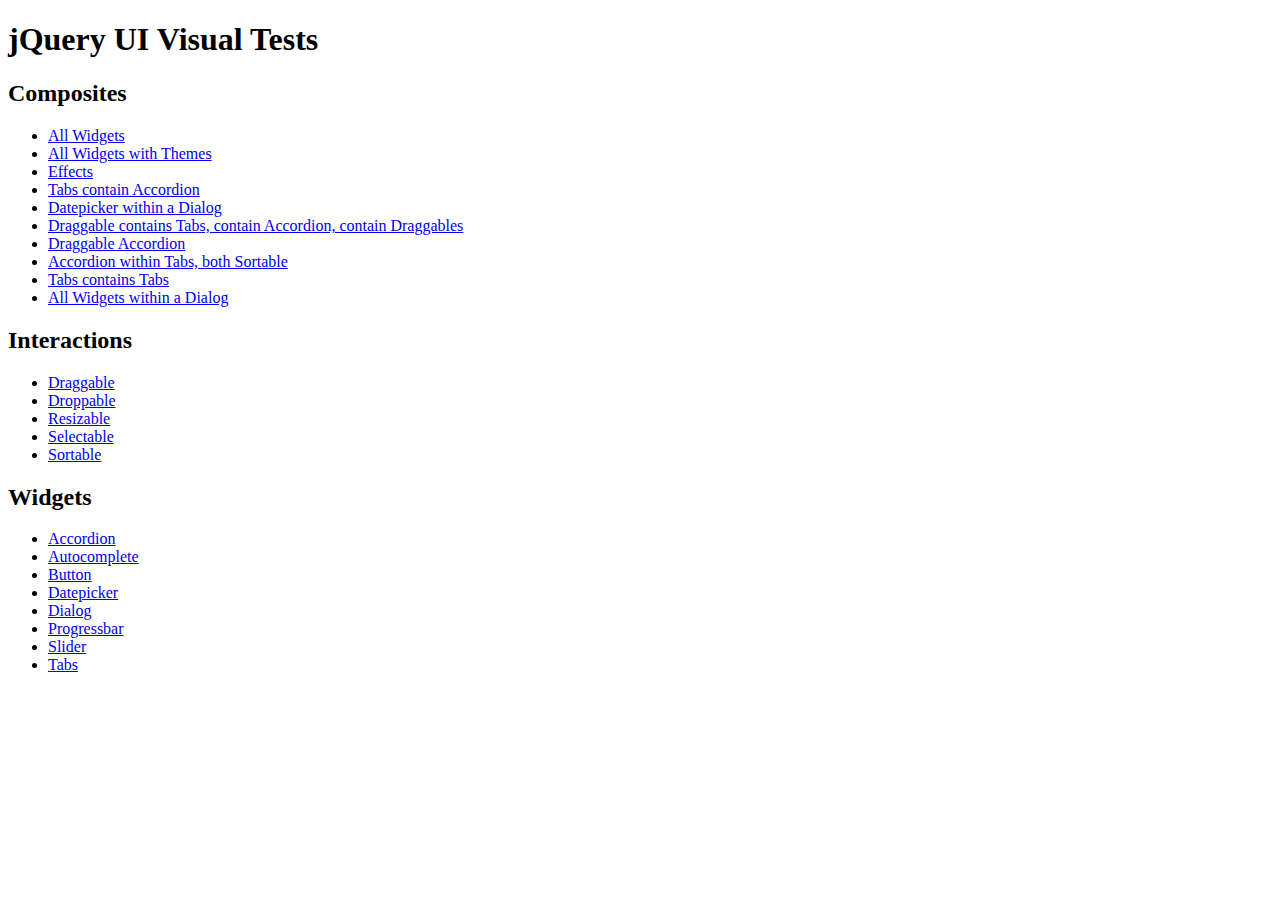
<file: tests/visual/index.html>
<!DOCTYPE html>
<html lang="en">
<head>
	<meta charset="UTF-8" />
	<title>jQuery UI Visual Tests</title>
	<link rel="stylesheet" href="../../themes/base/jquery.ui.all.css" type="text/css" />
</head>

<body>
	
<h1>jQuery UI Visual Tests</h1>

<h2>Composites</h2>
<ul>
	<li><a href="all.html">All Widgets</a></li>
	<li><a href="theme.html">All Widgets with Themes</a></li>
	<li><a href="effects.all.html">Effects</a></li>
	<li><a href="compound/accordion_tabs.html">Tabs contain Accordion</a></li>
	<li><a href="compound/datepicker_dialog.html">Datepicker within a Dialog</a></li>
	<li><a href="compound/draggable_accordion_accordion_tabs_draggable.html">Draggable contains Tabs, contain Accordion, contain Draggables</a></li>
	<li><a href="compound/draggable_accordion.html">Draggable Accordion</a></li>
	<li><a href="compound/sortable_accordion_sortable_tabs.html">Accordion within Tabs, both Sortable</a></li>
	<li><a href="compound/tabs_tabs.html">Tabs contains Tabs</a></li>
	<li><a href="compound/widgets_in_dialog.html">All Widgets within a Dialog</a></li>
</ul>


<h2>Interactions</h2>
<ul>
	<li><a href="draggable/draggable.html">Draggable</a></li>
	<li><a href="droppable/droppable.html">Droppable</a></li>
	<li><a href="resizable/resizable.html">Resizable</a></li>
	<li><a href="selectable/selectable.html">Selectable</a></li>
	<li><a href="sortable/sortable.html">Sortable</a></li>
</ul>

<h2>Widgets</h2>
<ul>
	<li><a href="accordion/accordion.html">Accordion</a></li>
	<li><a href="autocomplete/autocomplete.html">Autocomplete</a></li>
	<li><a href="button/button.html">Button</a></li>
	<li><a href="datepicker/datepicker.html">Datepicker</a></li>
	<li><a href="dialog/dialog.html">Dialog</a></li>
	<li><a href="progressbar/progressbar.html">Progressbar</a></li>
	<li><a href="slider/slider.html">Slider</a></li>
	<li><a href="tabs/tabs.html">Tabs</a></li>
</ul>

</body>
</html>
</file>
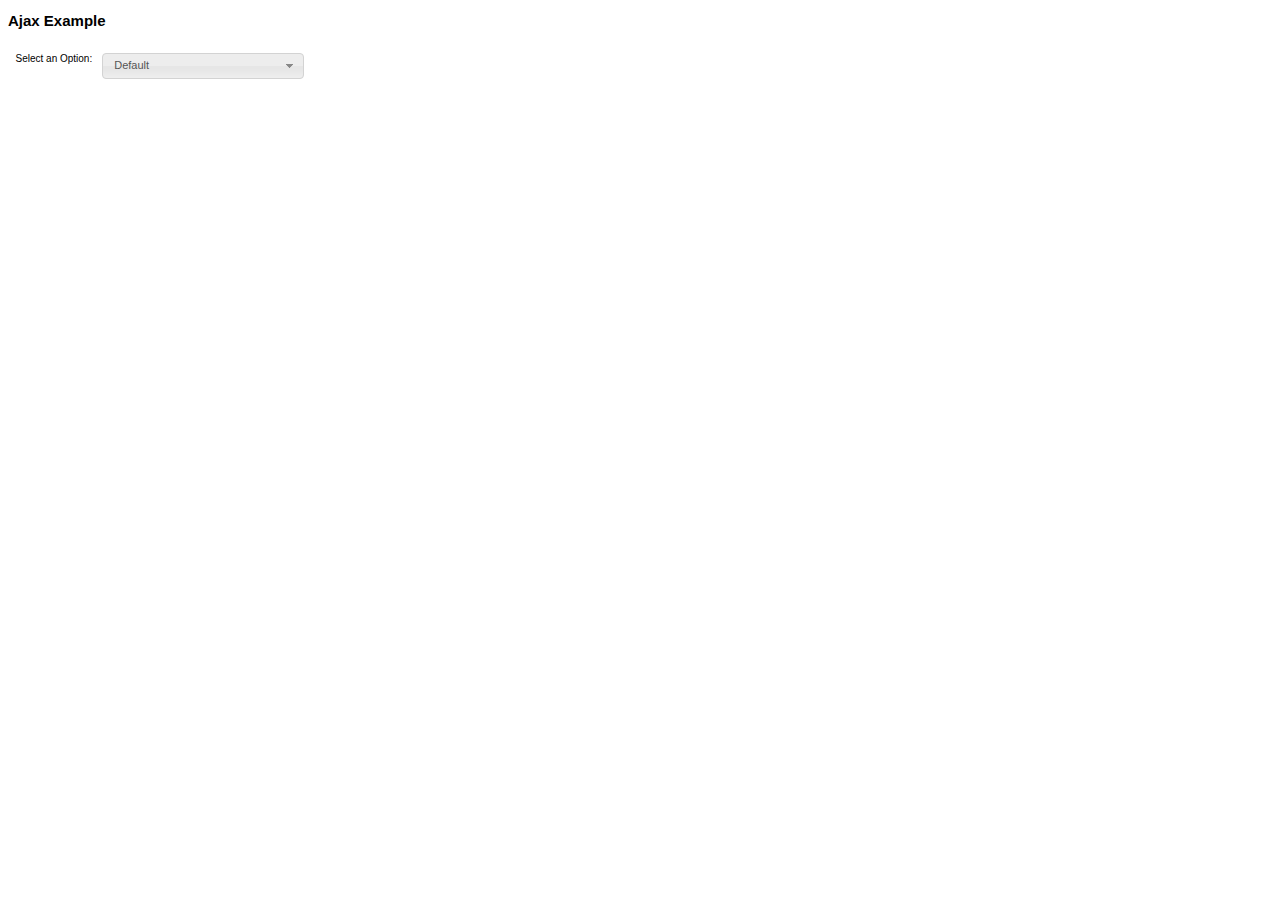
<file: demos/selectmenu/ajax.html>
<!DOCTYPE html>
<html>
	<head>
	<meta http-equiv="content-type" content="text/html; charset=utf-8" />
	<title>Demo Page for jQuery UI selectmenu</title>
	
	<link type="text/css" href="../../themes/base/jquery.ui.all.css" rel="stylesheet" />
	<link type="text/css" href="../../themes/base/jquery.ui.selectmenu.css" rel="stylesheet" />
	<script type="text/javascript" src="../../jquery-1.6.2.min.js"></script>
	<script type="text/javascript" src="../../ui/jquery.ui.core.js"></script>
	<script type="text/javascript" src="../../ui/jquery.ui.widget.js"></script>
	<script type="text/javascript" src="../../ui/jquery.ui.position.js"></script>
	
	<script type="text/javascript" src="../../ui/jquery.ui.selectmenu.js"></script>

	<style type="text/css">
		/*demo styles*/
		body {font-size: 62.5%; font-family:"Verdana",sans-serif; }
		fieldset { border:0; margin: 20px 0 0 0;}	
		label,select,.ui-select-menu { float: left; margin-right: 10px; }
		select { width: 200px; }
		
		/*select with custom icons*/
		body a.customicons { height: 2.8em;}
		body .customicons li a, body a.customicons span.ui-selectmenu-status { line-height: 2em; padding-left: 30px !important; }
		body .video .ui-selectmenu-item-icon, body .podcast .ui-selectmenu-item-icon, body .rss .ui-selectmenu-item-icon { height: 24px; width: 24px; }
		body .video .ui-selectmenu-item-icon { background: url(images/24-video-square.png) 0 0 no-repeat; }
		body .podcast .ui-selectmenu-item-icon { background: url(images/24-podcast-square.png) 0 0 no-repeat; }
		body .rss .ui-selectmenu-item-icon { background: url(images/24-rss-square.png) 0 0 no-repeat; }
		
		
	</style>
	<script type="text/javascript">	
		$(function(){		
						
			var speedA = $('select#speedA').selectmenu({
				select: function(event, options) {
					$.ajax({
						data: "get_data=" + options.value,
						type: "GET",
						// you need a serversite script which checks the username
						url: "ajax/get_data.php",
						success: function(value) {
							// add the returned HTML (the new select)
							$("#result_data").html(value).find("select").selectmenu();
							
						}
					});
				}
			});
			
		});		
		
	</script>
</head>
<body>
	<form action="#">
		<h2>Ajax Example</h2>
		<fieldset>
			<label for="speedA">Select an Option:</label>
			<select name="speedA" id="speedA">
				<option value="0">Default</option>
				<option value="1">Ajax Call</option>
			</select>
		</fieldset>
	</form>
	
	<div id="result_data"></div>
</body>
</html>
</file>
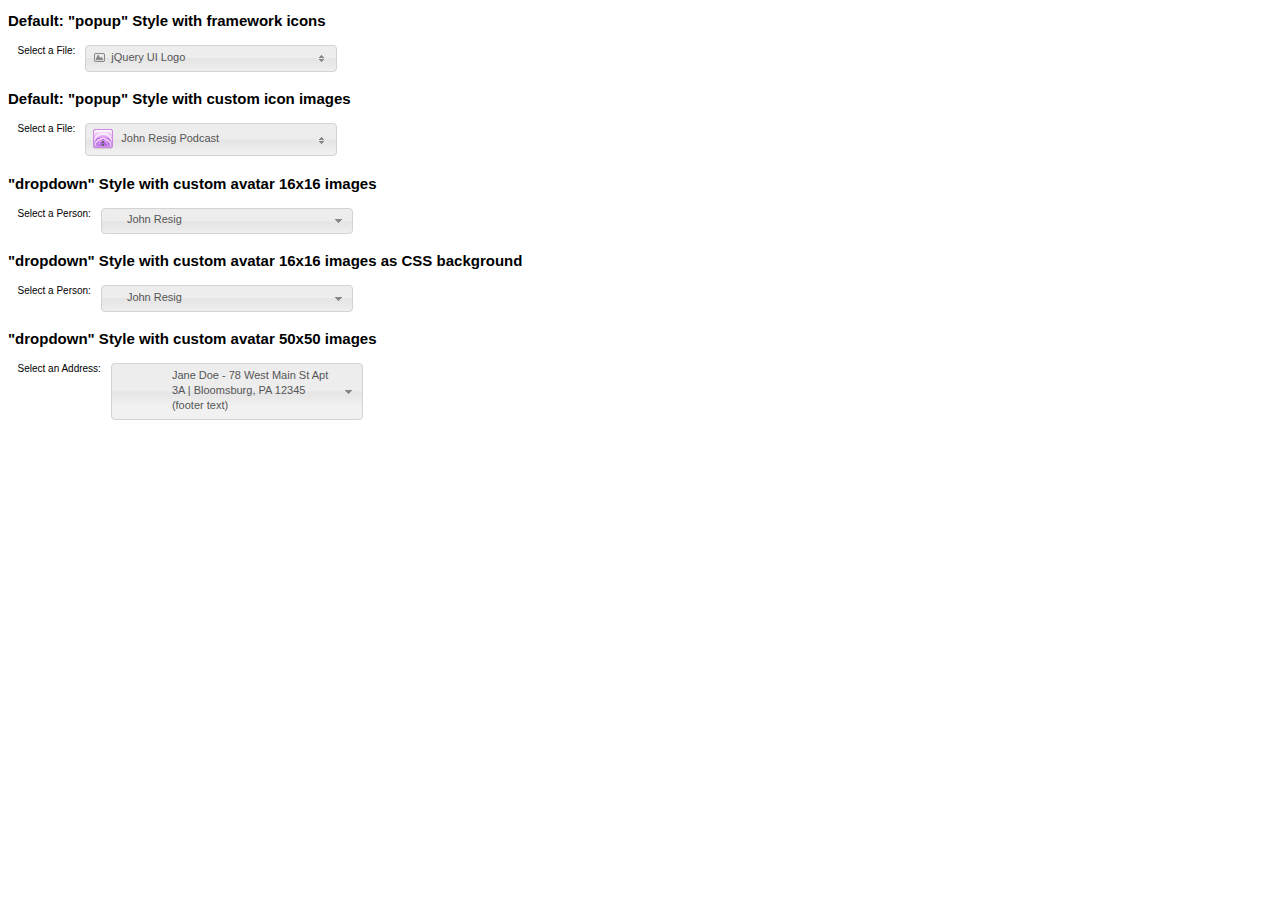
<file: demos/selectmenu/background_image.html>
<!DOCTYPE html>
<html>
	<head>
	<meta http-equiv="content-type" content="text/html; charset=utf-8" />
	<title>Demo Page for jQuery UI selectmenu</title>
	
	<link type="text/css" href="../../themes/base/jquery.ui.all.css" rel="stylesheet" />
	<link type="text/css" href="../../themes/base/jquery.ui.selectmenu.css" rel="stylesheet" />
	<script type="text/javascript" src="../../jquery-1.6.2.min.js"></script>
	<script type="text/javascript" src="../../ui/jquery.ui.core.js"></script>
	<script type="text/javascript" src="../../ui/jquery.ui.widget.js"></script>
	<script type="text/javascript" src="../../ui/jquery.ui.position.js"></script>
	
	<script type="text/javascript" src="../../ui/jquery.ui.selectmenu.js"></script>

	<style type="text/css">
		/* demo styles */
		body {font-size: 62.5%; font-family:"Verdana",sans-serif; }
		fieldset { border:0; }	
		label,select,.ui-select-menu { float: left; margin-right: 10px; }
		select { width: 250px; }
		.ui-selectmenu-menu li a, .ui-selectmenu-status { padding: 0.3em 2em; }
					
		/* select with custom icons */
		body a.customicons { height: 2.8em;}
		body .customicons li a, body a.customicons span.ui-selectmenu-status { line-height: 2em; padding-left: 30px !important; }
		body .video .ui-selectmenu-item-icon, body .podcast .ui-selectmenu-item-icon, body .rss .ui-selectmenu-item-icon { height: 24px; width: 24px; }
		body .video .ui-selectmenu-item-icon { background: url(images/24-video-square.png) 0 0 no-repeat; }
		body .podcast .ui-selectmenu-item-icon { background: url(images/24-podcast-square.png) 0 0 no-repeat; }
		body .rss .ui-selectmenu-item-icon { background: url(images/24-rss-square.png) 0 0 no-repeat; }
		
		/* select with CSS avatar icons */
		option.css-avatar { background-repeat: no-repeat !important; padding-left: 20px; }
		
		/* select with big avatar icons */
		a.avatar-big { height: 5em; }
		.avatar-big .ui-selectmenu-item-icon { height: 50px; width: 50px; }		
		.ui-selectmenu-menu li.avatar-big a, a.avatar-big span.ui-selectmenu-status { padding-left: 5em !important; height: 50px; }
	</style>
	<script type="text/javascript">	
		$(function(){
			$('select#files').selectmenu({
				style:'popup', 
				icons: [
					{find: '.script', icon: 'ui-icon-script'},
					{find: '.image', icon: 'ui-icon-image'}
				]
			});	
			
			$('select#filesB').selectmenu({
				style:'popup', 
				icons: [
					{find: '.video'},
					{find: '.podcast'},
					{find: '.rss'}
				]
			});			
			
			$('select#peopleA').selectmenu({
				icons: [
					{find: '.avatar'}
				],
				bgImage: function() {
					return 'url(' + $(this).attr("title") + ')';
				}
			});

			$('select#peopleB').selectmenu({
				icons: [
					{find: '.css-avatar'}
				],
				bgImage: function() {
					return $(this).css("background-image");
				}
			});

			$('select#peopleC').selectmenu({
				icons: [
					{find: '.avatar-big'}
				],
				bgImage: function() {
					return 'url(' + $(this).attr("title") + ')';
				},
				menuWidth: "300px"
			});
		});
		
		//a custom format option callback
		var addressFormatting = function(text){
			var newText = text;
			//array of find replaces
			var findreps = [
				{find:/^([^\-]+) \- /g, rep: '<span class="ui-selectmenu-item-header">$1</span>'},
				{find:/([^\|><]+) \| /g, rep: '<span class="ui-selectmenu-item-content">$1</span>'},
				{find:/([^\|><\(\)]+) (\()/g, rep: '<span class="ui-selectmenu-item-content">$1</span>$2'},
				{find:/([^\|><\(\)]+)$/g, rep: '<span class="ui-selectmenu-item-content">$1</span>'},
				{find:/(\([^\|><]+\))$/g, rep: '<span class="ui-selectmenu-item-footer">$1</span>'}
			];
			
			for(var i in findreps){
				newText = newText.replace(findreps[i].find, findreps[i].rep);
			}
			return newText;
		}		
	</script>
</head>
<body>
	<form action="#">
		<h2>Default: "popup" Style with framework icons</h2>
		<fieldset>
			<label for="files">Select a File:</label>
			<select name="files" id="files">
				<option value="jquery" class="script">jQuery.js</option>
				<option value="jquerylogo" class="image">jQuery Logo</option>
				<option value="jqueryui" class="script">ui.jQuery.js</option>
				<option value="jqueryuilogo" selected="selected" class="image">jQuery UI Logo</option>
				<option value="somefile">Some unknown file</option>
			</select>
		</fieldset>
		<h2>Default: "popup" Style with custom icon images</h2>
		<fieldset>
			<label for="filesB">Select a File:</label>
			<select name="filesB" id="filesB" class="customicons">
				<option value="mypodcast" class="podcast">John Resig Podcast</option>
				<option value="myvideo" class="video">Scott Gonzales Video</option>
				<option value="myrss" class="rss">jQuery RSS XML</option>
			</select>
		</fieldset>		
		
		<h2>"dropdown" Style with custom avatar 16x16 images</h2>
		<fieldset>
			<label for="peopleA">Select a Person:</label>
			<select name="peopleA" id="peopleA">
				<option value="1" class="avatar" title="http://www.gravatar.com/avatar/b3e04a46e85ad3e165d66f5d927eb609?d=monsterid&r=g&s=16">John Resig</option>
				<option value="2" class="avatar" title="http://www.gravatar.com/avatar/e42b1e5c7cfd2be0933e696e292a4d5f?d=monsterid&r=g&s=16">Tauren Mills</option>
				<option value="3" class="avatar" title="http://www.gravatar.com/avatar/bdeaec11dd663f26fa58ced0eb7facc8?d=monsterid&r=g&s=16">Jane Doe</option>
			</select>
		</fieldset>
		
		<h2>"dropdown" Style with custom avatar 16x16 images as CSS background</h2>
		<fieldset>
			<label for="peopleB">Select a Person:</label>
			<select name="peopleB" id="peopleB">
				<option value="1" class="css-avatar" style="background-image: url(http://www.gravatar.com/avatar/b3e04a46e85ad3e165d66f5d927eb609?d=monsterid&r=g&s=16);">John Resig</option>
				<option value="2" class="css-avatar" style="background-image: url(http://www.gravatar.com/avatar/e42b1e5c7cfd2be0933e696e292a4d5f?d=monsterid&r=g&s=16);">Tauren Mills</option>
				<option value="3" class="css-avatar" style="background-image: url(http://www.gravatar.com/avatar/bdeaec11dd663f26fa58ced0eb7facc8?d=monsterid&r=g&s=16);">Jane Doe</option>
			</select>
		</fieldset>
		
		<h2>"dropdown" Style with custom avatar 50x50 images</h2>
		<fieldset>
			<label for="peopleC">Select an Address:</label>
			<select name="peopleC" id="peopleC">
				<option class="avatar-big" title="http://www.gravatar.com/avatar/bdeaec11dd663f26fa58ced0eb7facc8?d=monsterid&r=g&s=50">John Doe - 78 West Main St Apt 3A | Bloomsburg, PA 12345 (footer text)</option>
				<option selected="selected" class="avatar-big" title="http://www.gravatar.com/avatar/bdeaec11dd663f26fa58ced0eb7facc8?d=monsterid&r=g&s=50">Jane Doe - 78 West Main St Apt 3A | Bloomsburg, PA 12345 (footer text)</option>
				<option class="avatar-big" title="http://www.gravatar.com/avatar/bdeaec11dd663f26fa58ced0eb7facc8?d=monsterid&r=g&s=50">Joseph Doe - 78 West Main St Apt 3A | Bloomsburg, PA 12345 (footer text)</option>
				<option class="avatar-big" title="http://www.gravatar.com/avatar/bdeaec11dd663f26fa58ced0eb7facc8?d=monsterid&r=g&s=50">Mad Doe Kiiid - 78 West Main St Apt 3A | Bloomsburg, PA 12345 (footer text)</option>
			</select>
		</fieldset>
	</form>
</body>
</html>
</file>
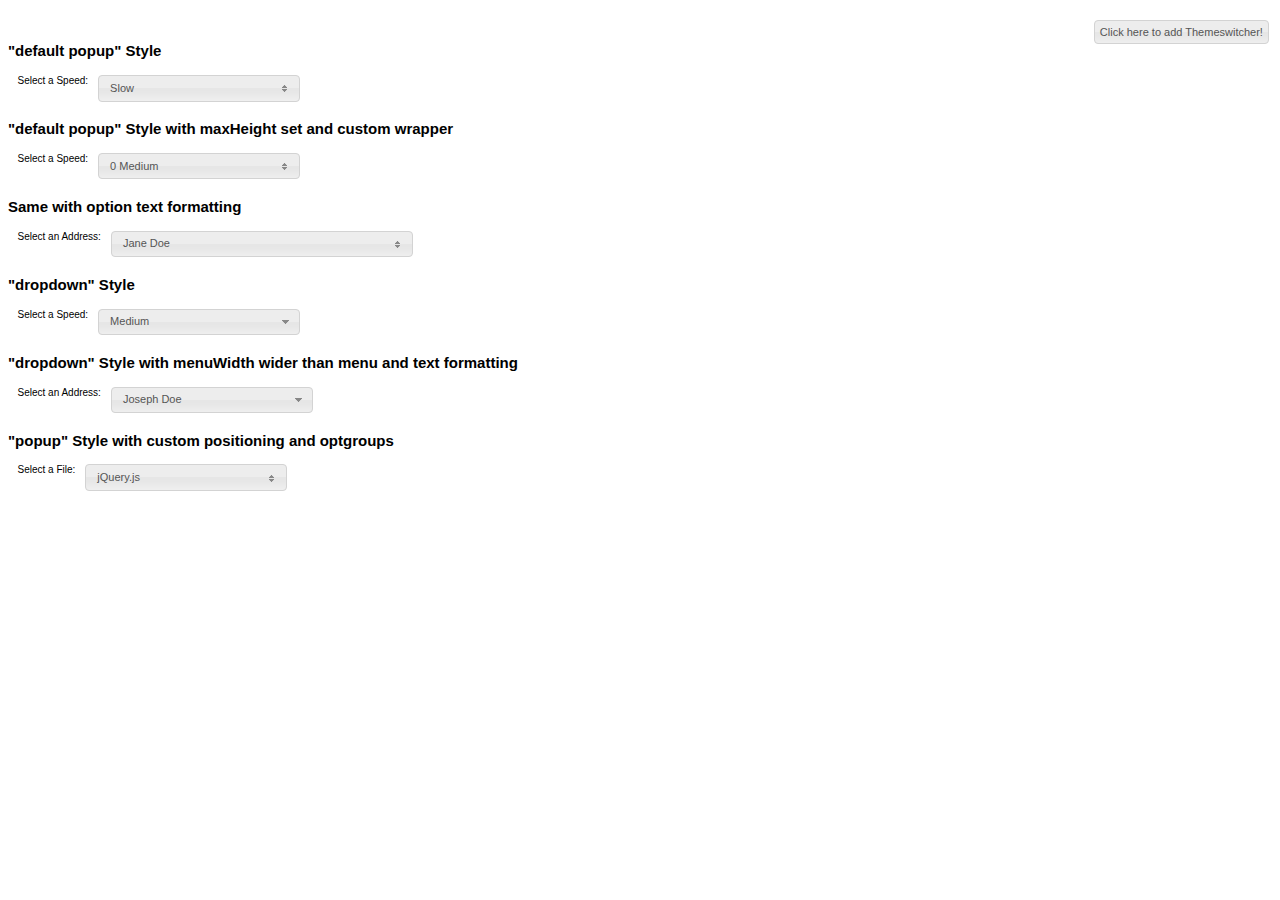
<file: demos/selectmenu/default.html>
<!DOCTYPE html>
<html>
	<head>
	<meta http-equiv="content-type" content="text/html; charset=utf-8" />
	<title>Demo Page for jQuery UI selectmenu</title>
	
	<link type="text/css" href="../../themes/base/jquery.ui.all.css" rel="stylesheet" />
	<link type="text/css" href="../../themes/base/jquery.ui.selectmenu.css" rel="stylesheet" />
	<script type="text/javascript" src="../../jquery-1.6.2.min.js"></script>
	<script type="text/javascript" src="../../ui/jquery.ui.core.js"></script>
	<script type="text/javascript" src="../../ui/jquery.ui.widget.js"></script>
	<script type="text/javascript" src="../../ui/jquery.ui.position.js"></script>
	
	<script type="text/javascript" src="../../ui/jquery.ui.selectmenu.js"></script>

	<style type="text/css">
		/* demo styles */
		body {font-size: 62.5%; font-family:"Verdana",sans-serif; }
		fieldset { border:0; }	
		label,select,.ui-select-menu { float: left; margin-right: 10px; }
		select { width: 200px; }		
		.wrap span.ui-selectmenu-item-header,
		.wrap ul.ui-selectmenu-menu li a { text-decoration: underline !important; }
	</style>
	<script type="text/javascript">	
		$(function(){			
			$('select#speedA').selectmenu({style:'popup'});
						
			$('select#speedAa').selectmenu({
				style:'popup', 
				maxHeight: 150,
				wrapperElement: "<div class='wrap' />"
			});
			
			$('select#speedB').selectmenu({
				style:'popup', 
				width: 300,
				format: addressFormatting
			});
			
			$('select#speedC').selectmenu();
			
			$('select#speedD').selectmenu({
				menuWidth: 400,
				format: addressFormatting
			});
			
			$('select#filesC').selectmenu({
				style:'popup', 
				positionOptions: {
					my: "left center",
					at: "right center",
					offset: "10 0"
				}
			});	
		});		
		
		//a custom format option callback
		var addressFormatting = function(text){
			var newText = text;
			//array of find replaces
			var findreps = [
				{find:/^([^\-]+) \- /g, rep: '<span class="ui-selectmenu-item-header">$1</span>'},
				{find:/([^\|><]+) \| /g, rep: '<span class="ui-selectmenu-item-content">$1</span>'},
				{find:/([^\|><\(\)]+) (\()/g, rep: '<span class="ui-selectmenu-item-content">$1</span>$2'},
				{find:/([^\|><\(\)]+)$/g, rep: '<span class="ui-selectmenu-item-content">$1</span>'},
				{find:/(\([^\|><]+\))$/g, rep: '<span class="ui-selectmenu-item-footer">$1</span>'}
			];
			
			for(var i in findreps){
				newText = newText.replace(findreps[i].find, findreps[i].rep);
			}
			return newText;
		}		
		
		// add themeswitcher
		$(function(){ 
			var ts = $('<div class="ui-button ui-widget ui-state-default ui-corner-all" style="padding: 5px; position: absolute; top: 20px; right: 10px;">Click here to add Themeswitcher!</div>')
			.appendTo('body')
			.bind("click", function() {
				ts.text("Loading Themeswitcher...");
				$.getScript('http://ui.jquery.com/applications/themeroller/themeswitchertool/', function() {
					ts.removeClass("ui-button ui-widget ui-state-default ui-corner-all").text("").unbind("click").themeswitcher(); 
				});
			}); 
		});
	</script>
</head>
<body>
	<br />
	<br />
	<form action="#">
		<h2>"default popup" Style</h2>
		<fieldset>
			<label for="speedA">Select a Speed:</label>
			<select name="speedA" id="speedA">
				<option value="Slower">Slower</option>
				<option value="Slow" selected="selected">Slow</option>
				<option value="Medium">Medium</option>
				<option value="Fast">Fast</option>
				<option value="Faster">Faster</option>
			</select>
		</fieldset>
		<h2>"default popup" Style with maxHeight set and custom wrapper</h2>
		<fieldset>
			<label for="speedAa">Select a Speed:</label>
			<select name="speedAa" id="speedAa">
				<option value="Slower">-6 Slower</option>
				<option value="Slower">-5 Slower</option>
				<option value="Slower">-4 Slower</option>
				<option value="Slow">-3 Slow</option>
				<option value="Slow">-2 Slow</option>
				<option value="Slow">-1 Slow</option>
				<option value="Medium" selected="selected">0 Medium</option>
				<option value="Fast">1 Fast</option>
				<option value="Fast">2 Fast</option>
				<option value="Fast">3 Fast</option>
				<option value="Faster">4 Faster</option>
				<option value="Faster">5 Faster</option>
				<option value="Faster">6 Faster</option>
			</select>
		</fieldset>
		
		<h2>Same with option text formatting</h2>
		<fieldset>
			<label for="speedB">Select an Address:</label>
			<select name="speedB" id="speedB">
				<option>John Doe - 78 West Main St Apt 3A | Bloomsburg, PA 12345 (footer text)</option>
				<option selected="selected">Jane Doe - 78 West Main St Apt 3A | Bloomsburg, PA 12345 (footer text)</option>
				<option>Joseph Doe - 78 West Main St Apt 3A | Bloomsburg, PA 12345 (footer text)</option>
				<option>Mad Doe Kiiid - 78 West Main St Apt 3A | Bloomsburg, PA 12345 (footer text)</option>
			</select>
		</fieldset>
		
		<h2>"dropdown" Style</h2>
		<fieldset>
			<label for="speedC">Select a Speed:</label>
			<select name="speedC" id="speedC">
				<option value="Slower" class="whoo">Slower</option>
				<option value="Slow">Slow</option>
				<option value="Medium" selected="selected">Medium</option>
				<option value="Fast">Fast</option>
				<option value="Faster">Faster</option>
			</select>
		</fieldset>		
		
		<h2>"dropdown" Style with menuWidth wider than menu and text formatting</h2>
		<fieldset>
			<label for="speedD">Select an Address:</label>
			<select name="speedD" id="speedD">
				<option>John Doe - 78 West Main St Apt 3A, Bloomsburg, PA 12345</option>
				<option>Jane Doe - 78 West Main St Apt 3A, Bloomsburg, PA 12345</option>
				<option selected="selected">Joseph Doe - 78 West Main St Apt 3A, Bloomsburg, PA 12345</option>
				<option>Mad Doe Kiiid - 78 West Main St Apt 3A, Bloomsburg, PA 12345</option>
			</select>
		</fieldset>
		
		<h2>"popup" Style with custom positioning and optgroups</h2>		<fieldset>
			<label for="filesC">Select a File:</label>
			<select name="filesC" id="filesC">
				<optgroup label="scripts">
					<option value="jquery">jQuery.js</option>
					<option value="jqueryui">ui.jQuery.js</option>
				</optgroup>
				<optgroup label="Label with space">
					<option value="somefile">Some unknown file</option>
					<option value="someotherfile">Some other file</option>
				</optgroup>
			</select>
		</fieldset>
	</form>
</body>
</html>
</file>
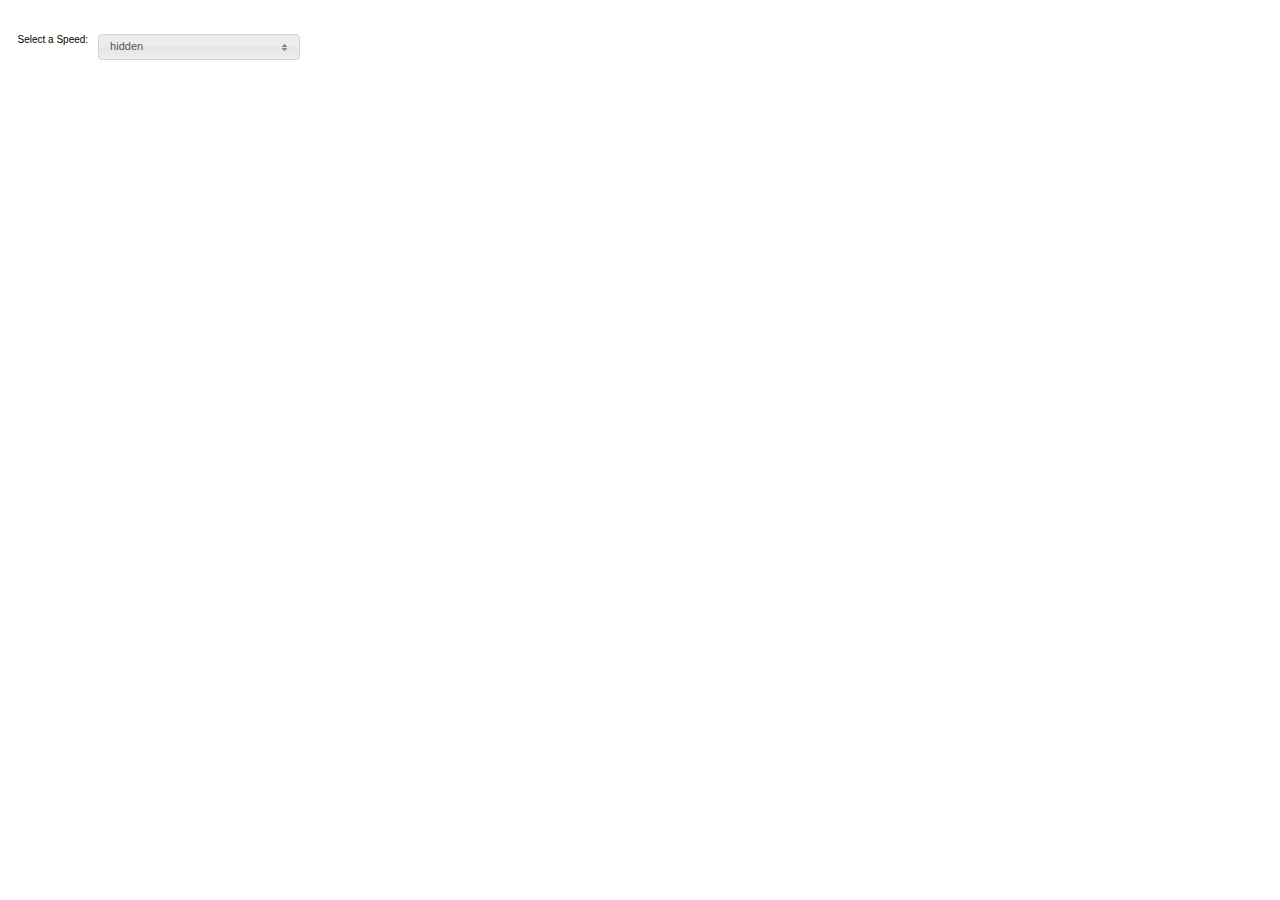
<file: demos/selectmenu/dependency.html>
<!DOCTYPE html>
<html>
	<head>
	<meta http-equiv="content-type" content="text/html; charset=utf-8" />
	<title>Demo Page for jQuery UI selectmenu</title>
	
	<link type="text/css" href="../../themes/base/jquery.ui.all.css" rel="stylesheet" />
	<link type="text/css" href="../../themes/base/jquery.ui.selectmenu.css" rel="stylesheet" />
	<script type="text/javascript" src="../../jquery-1.6.2.min.js"></script>
	<script type="text/javascript" src="../../ui/jquery.ui.core.js"></script>
	<script type="text/javascript" src="../../ui/jquery.ui.widget.js"></script>
	<script type="text/javascript" src="../../ui/jquery.ui.position.js"></script>
	
	<script type="text/javascript" src="../../ui/jquery.ui.selectmenu.js"></script>

	<style type="text/css">
		/* demo styles */
		body {font-size: 62.5%; font-family:"Verdana",sans-serif; }
		fieldset { border:0; }	
		label,select,.ui-select-menu { float: left; margin-right: 10px; }
		select { width: 200px; }		
	</style>
	<script type="text/javascript">	
		$(function(){			
			$('select#switch').selectmenu({
				style:'popup',
				// use seleect callback
				select: function(event, options) {
					if (options.value == 1) { 
						$('select#ghost').parent("fieldset").show();
					} else {
						$('select#ghost').parent("fieldset").hide();
					}
				}
			});
			
			var ghost = $('select#ghost').selectmenu({
				maxHeight: 150
			}).parent("fieldset").hide();
		});		
	</script>
</head>
<body>
	<br />
	<br />
	<form action="#">
	
		<fieldset>
			<label for="switch">Select a Speed:</label>
			<select name="switch" id="switch">
				<option value="1">shown</option>
				<option value="0" selected="selected">hidden</option>
			</select>
		</fieldset>
		
		<fieldset>
			<label for="ghost">Hiding in the dark</label>
			<select name="ghost" id="ghost">
				<option value="Slower">-6 Slower</option>
				<option value="Slower">-5 Slower</option>
				<option value="Slower">-4 Slower</option>
				<option value="Slow">-3 Slow</option>
				<option value="Slow">-2 Slow</option>
				<option value="Slow">-1 Slow</option>
				<option value="Medium" selected="selected">0 Medium</option>
				<option value="Fast">1 Fast</option>
				<option value="Fast">2 Fast</option>
				<option value="Fast">3 Fast</option>
				<option value="Faster">4 Faster</option>
				<option value="Faster">5 Faster</option>
				<option value="Faster">6 Faster</option>
			</select>
		</fieldset>
	</form>
</body>
</html>
</file>
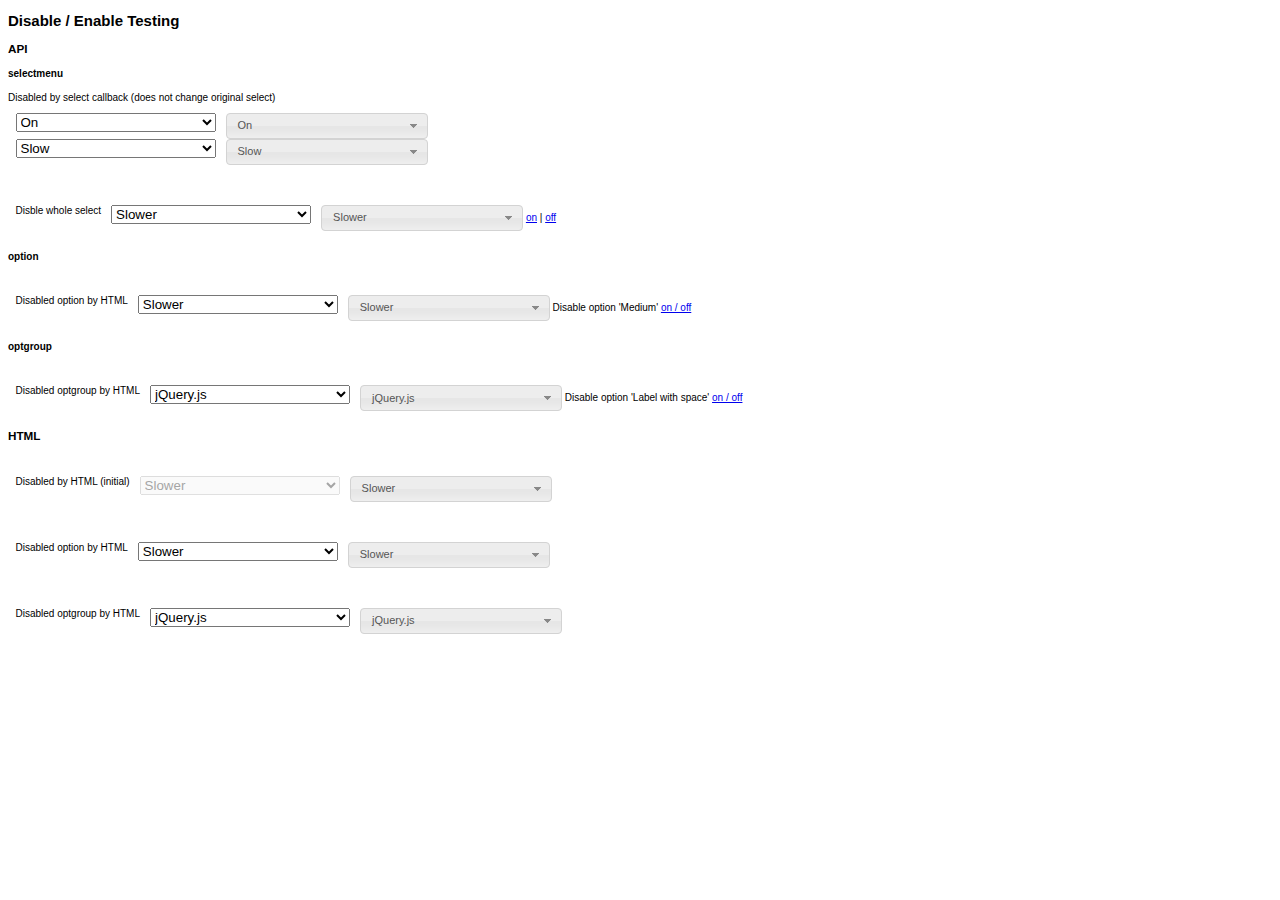
<file: demos/selectmenu/disable_enable.html>
<!DOCTYPE html>
<html>
	<head>
	<meta http-equiv="content-type" content="text/html; charset=utf-8" />
	<title>Demo Page for jQuery UI selectmenu</title>
	
	<link type="text/css" href="../../themes/base/jquery.ui.all.css" rel="stylesheet" />
	<link type="text/css" href="../../themes/base/jquery.ui.selectmenu.css" rel="stylesheet" />
	<script type="text/javascript" src="../../jquery-1.6.2.min.js"></script>
	<script type="text/javascript" src="../../ui/jquery.ui.core.js"></script>
	<script type="text/javascript" src="../../ui/jquery.ui.widget.js"></script>
	<script type="text/javascript" src="../../ui/jquery.ui.position.js"></script>
	
	<script type="text/javascript" src="../../ui/jquery.ui.selectmenu.js"></script>

	<style type="text/css">
		/*demo styles*/
		body {font-size: 62.5%; font-family:"Verdana",sans-serif; }
		fieldset { border:0; margin: 30px 0 0 0;}	
		label,select,.ui-select-menu { float: left; margin-right: 10px; }
		select { width: 200px; }
		
		/*select with custom icons*/
		body a.customicons { height: 2.8em;}
		body .customicons li a, body a.customicons span.ui-selectmenu-status { line-height: 2em; padding-left: 30px !important; }
		body .video .ui-selectmenu-item-icon, body .podcast .ui-selectmenu-item-icon, body .rss .ui-selectmenu-item-icon { height: 24px; width: 24px; }
		body .video .ui-selectmenu-item-icon { background: url(images/24-video-square.png) 0 0 no-repeat; }
		body .podcast .ui-selectmenu-item-icon { background: url(images/24-podcast-square.png) 0 0 no-repeat; }
		body .rss .ui-selectmenu-item-icon { background: url(images/24-rss-square.png) 0 0 no-repeat; }
		
		
	</style>
	<script type="text/javascript">	
		$(function(){		
		
			// please note that option.event is always passed as a string, so do not test for true or 1 with if (options.value)
			// see this issue for more information http://github.com/fnagel/jquery-ui/issues#issue/12
			var speedA_depends = $('select#speedA_depends').selectmenu();		
			var speedA = $('select#speedA').selectmenu({
				select: function(event, options) {
					if (options.value == "on") { 
						speedA_depends.selectmenu('enable');
					} else {
						speedA_depends.selectmenu('disable');
					}
				}
			});
			
			var speedB = $('select#speedB').selectmenu();			
			$("#on").click(function(){
				speedB.selectmenu("enable");
			});			
			$("#off").click(function(){
				speedB.selectmenu("disable");
			});			
			
			var speedB2 = $('select#speedB2').selectmenu();			
			$("#optionSwitch").toggle(
				function(){
					speedB2.selectmenu("disable", 2);
				}, 
				function(){
					speedB2.selectmenu("enable", 2);
				}
			);			
			
			var speedC = $('select#speedC').selectmenu();
			
			var speedD = $('select#speedD').selectmenu();		

			var speedD2 = $('select#speedD2').selectmenu();				
			$("#optgroupSwitch").toggle(
				function(){
					speedD2.selectmenu("disable", 1, "optgroup");
				}, 
				function(){
					speedD2.selectmenu("enable", 1, "optgroup");
				}
			);			

			var speedD3 = $('select#speedD3').selectmenu();		
			
			$('select').show();
		});		
		
	</script>
</head>
<body>
	<h2>Disable / Enable Testing</h2>
	<form action="#">
		<h3>API</h3>
		<h4>selectmenu</h4>
		<label for="speedA">Disabled by select callback (does not change original select)</label>
		<fieldset>
			<select name="speedA" id="speedA">
				<option value="on">On</option>
				<option value="off">Off</option>
			</select>
			<br />
			<select name="speedA_depends" id="speedA_depends">
				<option value="Slow">Slow</option>
				<option value="Medium">Medium</option>
				<option value="Fast">Fast</option>
			</select>
		</fieldset>		
		<fieldset>
			<label for="speedB">Disble whole select</label>
			<select name="speedB" id="speedB">
				<option value="Slower" selected="selected">Slower</option>
				<option value="Slow">Slow</option>
				<option value="Medium">Medium</option>
				<option value="Fast">Fast</option>
				<option value="Faster">Faster</option>
			</select>
			<a href="#nogo" id="on">on</a> | <a href="#nogo" id="off">off</a><br />
		</fieldset>
		
		<h4>option</h4>
		<fieldset>
			<label for="speedD2">Disabled option by HTML</label>
			<select name="speedB2" id="speedB2">
				<option value="Slower" selected="selected">Slower</option>
				<option value="Slow">Slow</option>
				<option value="Medium">Medium</option>
				<option value="Fast">Fast</option>
				<option value="Faster">Faster</option>
			</select>
			Disable option 'Medium' <a href="#nogo" id="optionSwitch">on / off</a><br />
		</fieldset>
		
		<h4>optgroup</h4>				
		<fieldset>
			<label for="speedD2">Disabled optgroup by HTML</label>
			<select name="speedD2" id="speedD2">
				<optgroup label="scripts">
					<option value="jquery">jQuery.js</option>
					<option value="jqueryui">ui.jQuery.js</option>
				</optgroup>
				<optgroup label="Label with space">
					<option value="somefile">Some unknown file</option>
					<option value="someotherfile">Some other file</option>
				</optgroup>
			</select>
			Disable option 'Label with space' <a href="#nogo" id="optgroupSwitch">on / off</a><br />
		</fieldset>
		
		
		<h3>HTML</h3>
		<fieldset>
			<label for="speedC">Disabled by HTML (initial)</label>
			<select disabled="disabled" name="speedC" id="speedC">
				<option value="Slower" selected="selected">Slower</option>
				<option value="Slow">Slow</option>
				<option value="Medium">Medium</option>
				<option value="Fast">Fast</option>
				<option value="Faster">Faster</option>
			</select>
		</fieldset>
				
		<fieldset>
			<label for="speedD">Disabled option by HTML</label>
			<select name="speedD" id="speedD">
				<option value="Slower" selected="selected">Slower</option>
				<option value="Slow">Slow</option>
				<option disabled="disabled"  value="Medium">Medium (disabled)</option>
				<option value="Fast">Fast</option>
				<option value="Faster">Faster</option>
			</select>
		</fieldset>
				
		<fieldset>
			<label for="speedD3">Disabled optgroup by HTML</label>
			<select name="speedD3" id="speedD3">
				<optgroup label="scripts">
					<option value="jquery">jQuery.js</option>
					<option value="jqueryui">ui.jQuery.js</option>
				</optgroup>
				<optgroup disabled="disabled" label="Label with space">
					<option value="somefile">Some unknown file</option>
					<option value="someotherfile">Some other file</option>
				</optgroup>
			</select>
		</fieldset>
	</form>
</body>
</html>
</file>
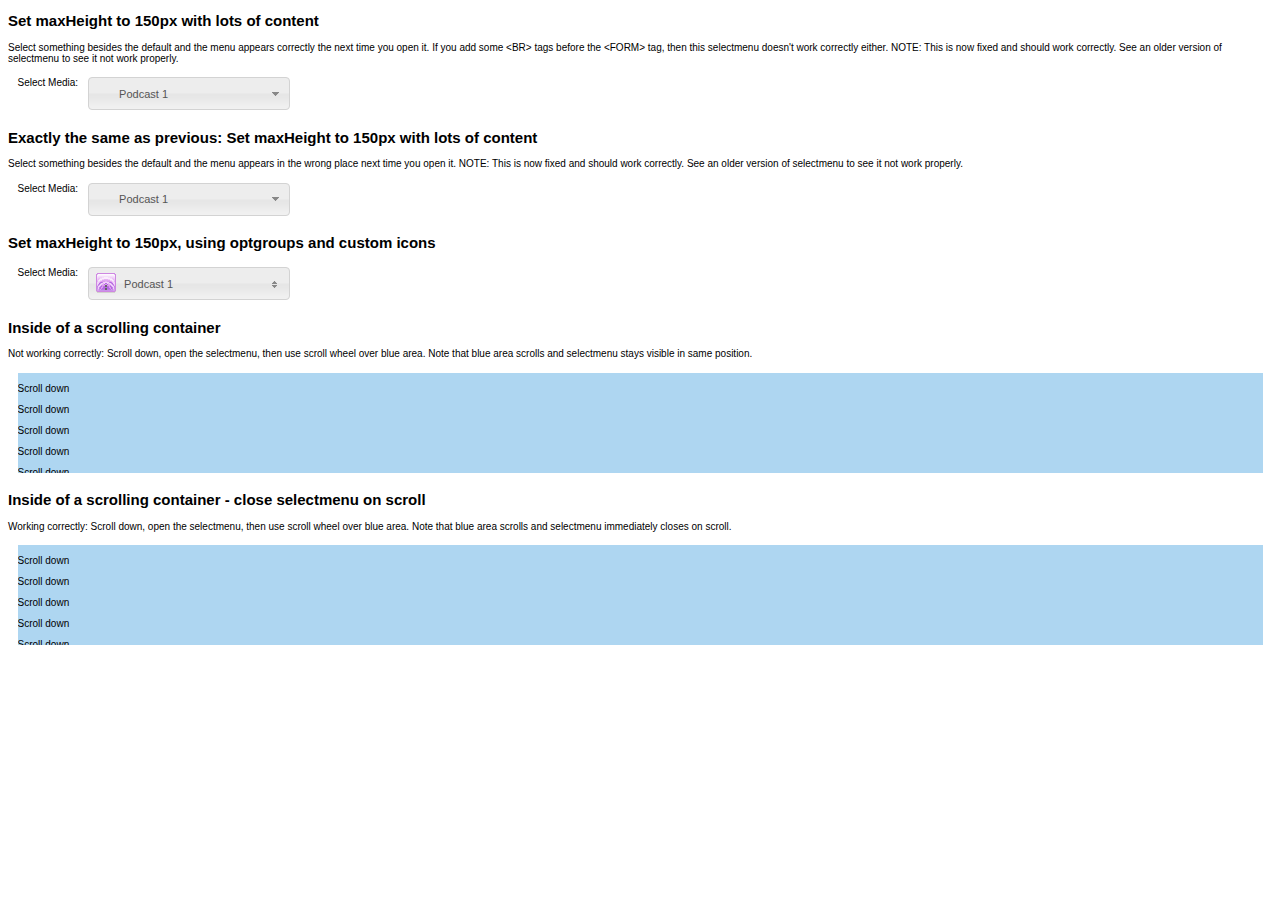
<file: demos/selectmenu/positioning.html>
<!DOCTYPE html>
<html>
	<head>
	<meta http-equiv="content-type" content="text/html; charset=utf-8" />
	<title>Positioning Demos for jQuery UI selectmenu</title>
	
	<link type="text/css" href="../../themes/base/jquery.ui.all.css" rel="stylesheet" />
	<link type="text/css" href="../../themes/base/jquery.ui.selectmenu.css" rel="stylesheet" />
	<script type="text/javascript" src="../../jquery-1.6.2.min.js"></script>
	<script type="text/javascript" src="../../ui/jquery.ui.core.js"></script>
	<script type="text/javascript" src="../../ui/jquery.ui.widget.js"></script>
	<script type="text/javascript" src="../../ui/jquery.ui.position.js"></script>
	
	<script type="text/javascript" src="../../ui/jquery.ui.selectmenu.js"></script>

	<style type="text/css">
		/*demo styles*/
		body {font-size: 62.5%; font-family:"Verdana",sans-serif; }
		fieldset { border:0; }	
		label,select,.ui-select-menu { float: left; margin-right: 10px; }
		select { width: 200px; }
		
		/*select with custom icons*/
		body a.customicons { height: 2.8em;}
		body .customicons li a, body a.customicons span.ui-selectmenu-status { line-height: 2em; padding-left: 30px !important; }
		body .video .ui-selectmenu-item-icon, body .podcast .ui-selectmenu-item-icon, body .rss .ui-selectmenu-item-icon { height: 24px; width: 24px; }
		body .video .ui-selectmenu-item-icon { background: url(images/24-video-square.png) 0 0 no-repeat; }
		body .podcast .ui-selectmenu-item-icon { background: url(images/24-podcast-square.png) 0 0 no-repeat; }
		body .rss .ui-selectmenu-item-icon { background: url(images/24-rss-square.png) 0 0 no-repeat; }

		/*select with avatar icons*/
		body a.avatars { height: 2.8em;}
		body .avatars li a, body a.avatars span.ui-selectmenu-status { line-height: 2em; padding-left: 30px !important; }
		body .avatar .ui-selectmenu-item-icon { height: 25px; width: 25px; }
		
		.scroller {overflow: auto; height: 100px; background-color: #aed6f1;}
		
	</style>
	<script type="text/javascript">	
		$(function(){			
			$('select#positionA, select#positionB, select#positionD, select#positionE').selectmenu({
				maxHeight: 150,
			});			

			$('select#positionC').selectmenu({
				style: "popup",
				maxHeight: 150,
				menuWidth: "300px",
				icons: [
					{find: '.video'},
					{find: '.podcast'},
					{find: '.rss'}
				]
			});			
			
			$('#scrollerB').scroll(function() {
				$("select#positionE").selectmenu("close");
			})

		});		
	</script>
	<script type="text/javascript" src="http://ui.jquery.com/applications/themeroller/themeswitchertool/"></script>
	<script type="text/javascript"> $(function(){ $('<div style="position: absolute; top: 20px; right: 10px;" />').appendTo('body').themeswitcher(); }); </script>
</head>
<body>
	<form action="#">
		<h2>Set maxHeight to 150px with lots of content</h2>
		<p>Select something besides the default and the menu appears correctly the next time you open it. 
		If you add some &lt;BR&gt; tags before the &lt;FORM&gt; tag, then this selectmenu doesn't work
		correctly either. NOTE: This is now fixed and should work correctly. See an older version of
		selectmenu to see it not work properly.</p>
		<fieldset>
			<label for="positionA">Select Media:</label>
			<select name="positionA" id="positionA" class="customicons">
				<optgroup label="Podcasts">
					<option value="p1" class="podcast">Podcast 1</option>
					<option value="p2" class="podcast">Podcast 2</option>
					<option value="p3" class="podcast">Podcast 3</option>
					<option value="p4" class="podcast">Podcast 4</option>
					<option value="p5" class="podcast">Podcast 5</option>
					<option value="p6" class="podcast">Podcast 6</option>
				</optgroup>
				<optgroup label="Videos">
					<option value="v1" class="video">Video 1</option>
					<option value="v2" class="video">Video 2</option>
					<option value="v3" class="video">Video 3</option>
					<option value="v4" class="video">Video 4</option>
					<option value="v5" class="video">Video 5</option>
					<option value="v6" class="video">Video 6</option>
					<option value="v7" class="video">Video 7</option>
					<option value="v8" class="video">Video 8</option>
					<option value="v9" class="video">Video 9</option>
				</optgroup>
				<optgroup label="RSS Feeds">
					<option value="r1" class="rss">Feed 1</option>
					<option value="r2" class="rss">Feed 2</option>
					<option value="r3" class="rss">Feed 3</option>
					<option value="r4" class="rss">Feed 4</option>
					<option value="r5" class="rss">Feed 5</option>
					<option value="r6" class="rss">Feed 6</option>
					<option value="r7" class="rss">Feed 7</option>
					<option value="r8" class="rss">Feed 8</option>
					<option value="r9" class="rss">Feed 9</option>
					<option value="r10" class="rss">Feed 10</option>
					<option value="r11" class="rss">Feed 11</option>
					<option value="r12" class="rss">Feed 12</option>
				</optgroup>
			</select>
		</fieldset>
		<h2>Exactly the same as previous: Set maxHeight to 150px with lots of content</h2>
		<p>Select something besides the default and the menu appears in the wrong place next time you open it. NOTE: 
		This is now fixed and should work correctly. See an older version of
		selectmenu to see it not work properly.</p>
		<fieldset>
			<label for="positionB">Select Media:</label>
			<select name="positionB" id="positionB" class="customicons">
				<optgroup label="Podcasts">
					<option value="p1" class="podcast">Podcast 1</option>
					<option value="p2" class="podcast">Podcast 2</option>
					<option value="p3" class="podcast">Podcast 3</option>
					<option value="p4" class="podcast">Podcast 4</option>
					<option value="p5" class="podcast">Podcast 5</option>
					<option value="p6" class="podcast">Podcast 6</option>
				</optgroup>
				<optgroup label="Videos">
					<option value="v1" class="video">Video 1</option>
					<option value="v2" class="video">Video 2</option>
					<option value="v3" class="video">Video 3</option>
					<option value="v4" class="video">Video 4</option>
					<option value="v5" class="video">Video 5</option>
					<option value="v6" class="video">Video 6</option>
					<option value="v7" class="video">Video 7</option>
					<option value="v8" class="video">Video 8</option>
					<option value="v9" class="video">Video 9</option>
				</optgroup>
				<optgroup label="RSS Feeds">
					<option value="r1" class="rss">Feed 1</option>
					<option value="r2" class="rss">Feed 2</option>
					<option value="r3" class="rss">Feed 3</option>
					<option value="r4" class="rss">Feed 4</option>
					<option value="r5" class="rss">Feed 5</option>
					<option value="r6" class="rss">Feed 6</option>
					<option value="r7" class="rss">Feed 7</option>
					<option value="r8" class="rss">Feed 8</option>
					<option value="r9" class="rss">Feed 9</option>
					<option value="r10" class="rss">Feed 10</option>
					<option value="r11" class="rss">Feed 11</option>
					<option value="r12" class="rss">Feed 12</option>
				</optgroup>
			</select>
		</fieldset>
		<h2>Set maxHeight to 150px, using optgroups and custom icons</h2>
		<fieldset>
			<label for="positionC">Select Media:</label>
			<select name="positionC" id="positionC" class="customicons">
				<optgroup label="Podcasts">
					<option value="p1" class="podcast">Podcast 1</option>
					<option value="p2" class="podcast">Podcast 2</option>
					<option value="p3" class="podcast">Podcast 3</option>
					<option value="p4" class="podcast">Podcast 4</option>
					<option value="p5" class="podcast">Podcast 5</option>
					<option value="p6" class="podcast">Podcast 6</option>
				</optgroup>
				<optgroup label="Videos">
					<option value="v1" class="video">Video 1</option>
					<option value="v2" class="video">Video 2</option>
					<option value="v3" class="video">Video 3</option>
					<option value="v4" class="video">Video 4</option>
					<option value="v5" class="video">Video 5</option>
					<option value="v6" class="video">Video 6</option>
					<option value="v7" class="video">Video 7</option>
					<option value="v8" class="video">Video 8</option>
					<option value="v9" class="video">Video 9</option>
				</optgroup>
				<optgroup label="RSS Feeds">
					<option value="r1" class="rss">Feed 1</option>
					<option value="r2" class="rss">Feed 2</option>
					<option value="r3" class="rss">Feed 3</option>
					<option value="r4" class="rss">Feed 4</option>
					<option value="r5" class="rss">Feed 5</option>
					<option value="r6" class="rss">Feed 6</option>
					<option value="r7" class="rss">Feed 7</option>
					<option value="r8" class="rss">Feed 8</option>
					<option value="r9" class="rss">Feed 9</option>
					<option value="r10" class="rss">Feed 10</option>
					<option value="r11" class="rss">Feed 11</option>
					<option value="r12" class="rss">Feed 12</option>
				</optgroup>
			</select>
		</fieldset>
		<h2>Inside of a scrolling container</h2>
		<p>Not working correctly: Scroll down, open the selectmenu, then use scroll wheel over blue area. Note that blue area scrolls and selectmenu stays visible in same position.</p>
		<fieldset>
			<div id="scrollerA" class="scroller">
				<p>Scroll down</p>
				<p>Scroll down</p>
				<p>Scroll down</p>
				<p>Scroll down</p>
				<p>Scroll down</p>
				<p>Scroll down</p>
				<label for="positionD">Select Media:</label>
				<select name="positionD" id="positionD" class="customicons">
					<option value="p1" class="podcast">Podcast 1</option>
					<option value="p2" class="podcast">Podcast 2</option>
					<option value="p3" class="podcast">Podcast 3</option>
					<option value="p4" class="podcast">Podcast 4</option>
					<option value="p5" class="podcast">Podcast 5</option>
					<option value="p6" class="podcast">Podcast 6</option>
				</select>
				<p>Scroll up</p>
				<p>Scroll up</p>
				<p>Scroll up</p>
				<p>Scroll up</p>
				<p>Scroll up</p>
			</div>
		</fieldset>
		<h2>Inside of a scrolling container - close selectmenu on scroll</h2>
		<p>Working correctly: Scroll down, open the selectmenu, then use scroll wheel over blue area. Note that blue area scrolls and selectmenu immediately closes on scroll.</p>
		<fieldset>
			<div id="scrollerB" class="scroller">
				<p>Scroll down</p>
				<p>Scroll down</p>
				<p>Scroll down</p>
				<p>Scroll down</p>
				<p>Scroll down</p>
				<p>Scroll down</p>
				<label for="positionE">Select Media:</label>
				<select name="positionE" id="positionE" class="customicons">
					<option value="p1" class="podcast">Podcast 1</option>
					<option value="p2" class="podcast">Podcast 2</option>
					<option value="p3" class="podcast">Podcast 3</option>
					<option value="p4" class="podcast">Podcast 4</option>
					<option value="p5" class="podcast">Podcast 5</option>
					<option value="p6" class="podcast">Podcast 6</option>
				</select>
				<p>Scroll up</p>
				<p>Scroll up</p>
				<p>Scroll up</p>
				<p>Scroll up</p>
				<p>Scroll up</p>
			</div>
		</fieldset>
	</form>
	<div id="output"></div>
</body>
</html>
</file>
